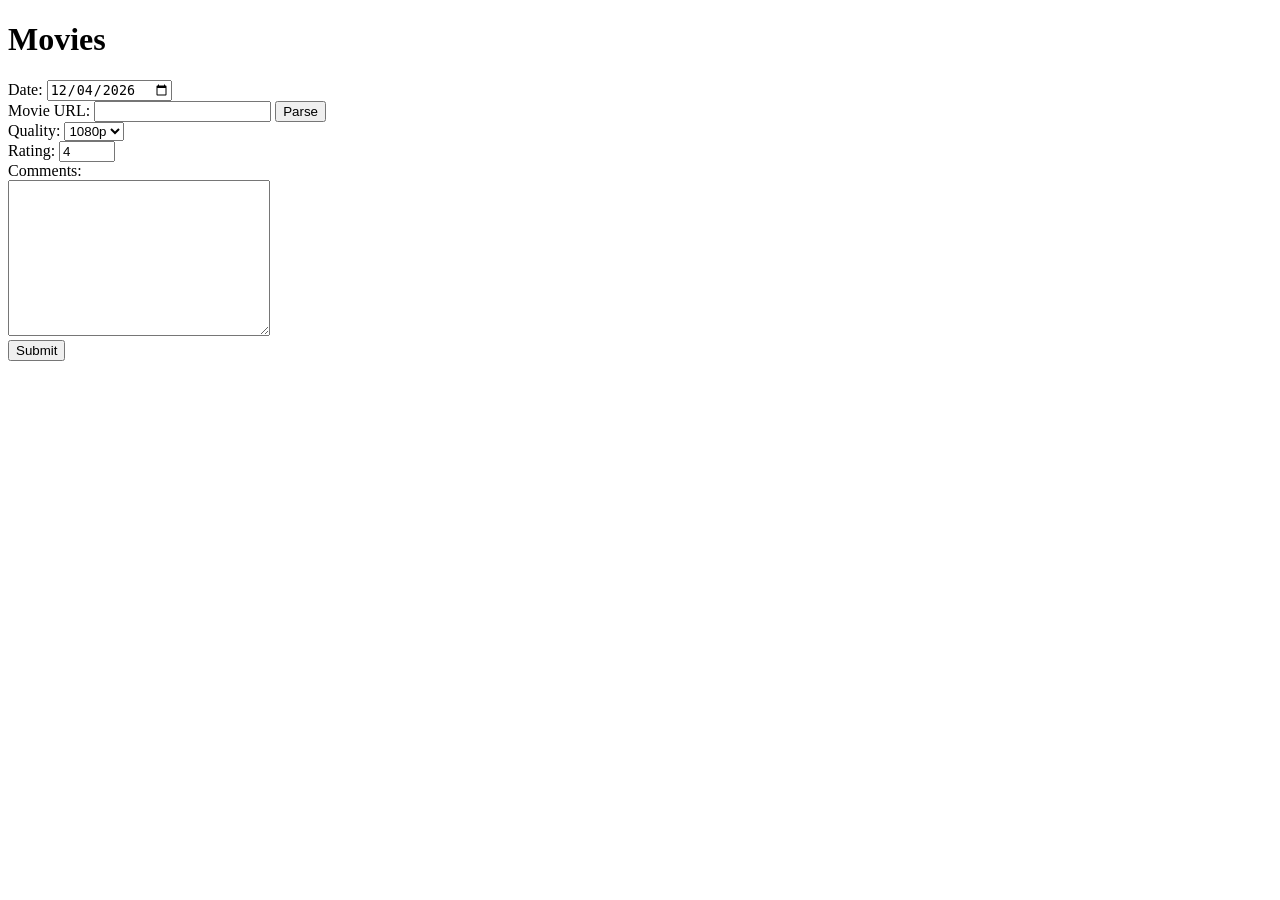
<file: index.html>
<!DOCTYPE html>
<html lang="en">

<head>
    <meta charset="UTF-8" />
    <meta http-equiv="X-UA-Compatible" content="IE=edge" />
    <meta name="viewport" content="width=device-width, initial-scale=1.0" />
    <title>Movie Form</title>
</head>

<body>
    <h1>Movies</h1>

    <div>
        <label for="date">Date: </label>
        <input type="date" id="date" />
    </div>

    <div>
        <label for="URL">Movie URL: </label>
        <input type="text" id="URL" name="URL" />
        <button id="parseBtn">Parse</button>

    </div>

    <div id="movieInfo" style="display: none;">
        <div>
            <label for="name">Name: </label>
            <span id="name"></span>
        </div>

        <div>
            <label for="director">Director: </label>
            <span id="director"></span>
        </div>

        <div>
            <label for="year">Year: </label>
            <span id="year"></span>
        </div>

    </div>

    <div>
        <label for="quality">Quality:</label>
        <!-- <input type="text" id="Quality" name="Quality" /> -->
        <select name="quality_selection" id="quality">
            <option value="1080p">1080p</option>
            <option value="4K">4K</option>
            <option value="Other">Other</option>
        </select>
    </div>

    <div id="otherInput" style="display: none;">
        <label for="other">Other: </label>
        <input type="text" id="other">
    </div>

    <div>
        <label for="rating">Rating:</label>
        <input type="number" id="rating" min="0" max="5" step="0.1" />
    </div>

    <div>
        <label for="comments">Comments:</label> <br>
        <textarea id="comments" cols="30" rows="10"></textarea>
    </div>

    <button type="button" id="submitBtn">Submit</button>

    <div id="message" style="margin-top: 16px; color: #1f2937;"></div>
    <pre id="result"
        style="margin-top: 12px; padding: 12px; background: #f3f4f6; border-radius: 8px; display: none;"></pre>

    <script src="app.js"></script>
</body>

</html>
</file>
